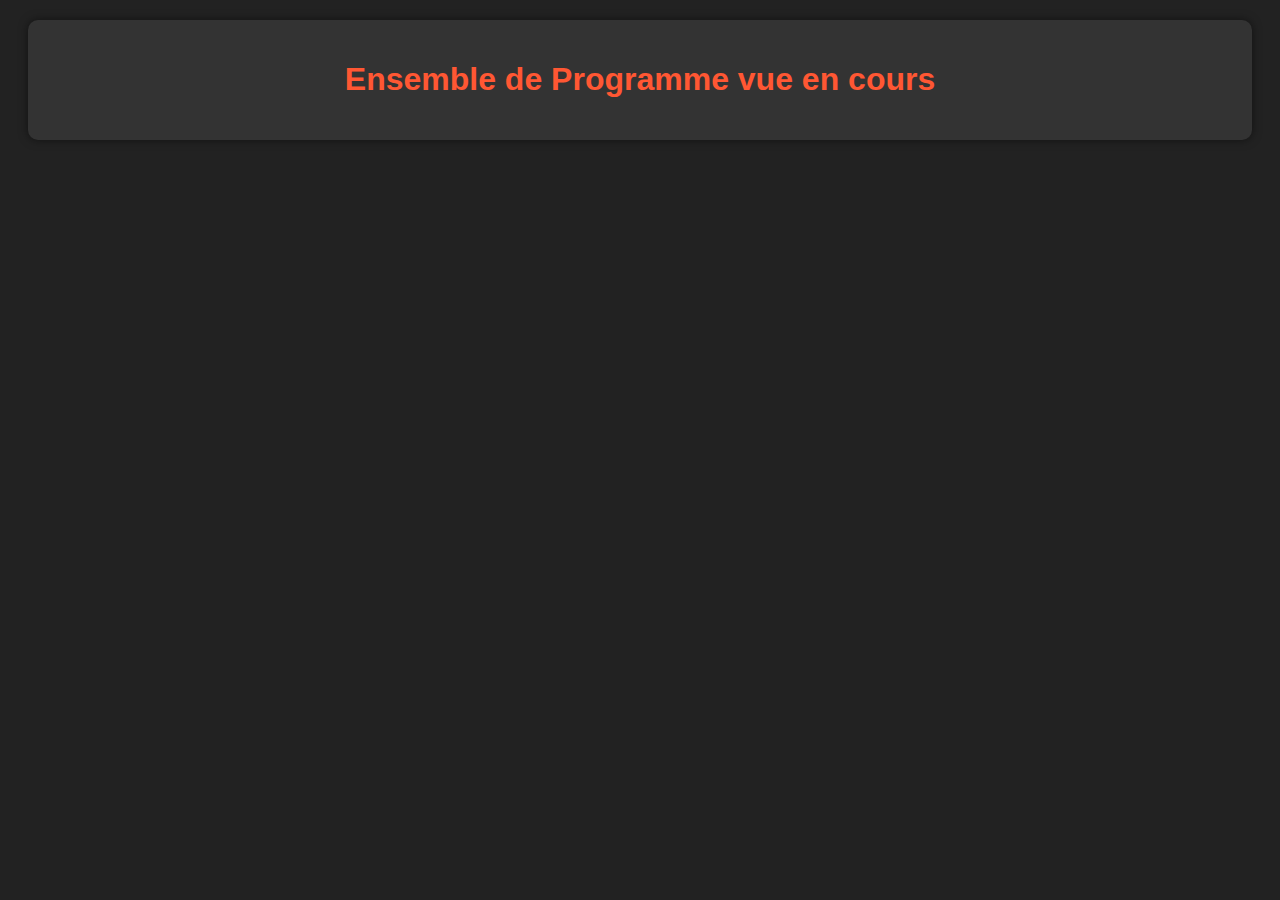
<file: index.html>
<script src="Boucles.js"></script>
<script src="Conditions.js"></script>
<script src="Fonction.js"></script>
<script src="Object.js"></script>
<script src="Tableau.js"></script>
<!DOCTYPE html>
<html lang="fr">
<head>
    <meta charset="UTF-8">
    <meta name="viewport" content="width=device-width, initial-scale=1.0">
    <link rel="stylesheet" href="style.css">
    <title>Mix de script</title>
</head>
<body>
    <div class="container">
        <h1>Ensemble de Programme vue en cours</h1>
        <div class="output" id="output"></div>
    </div>
</body>
</html>
</file>
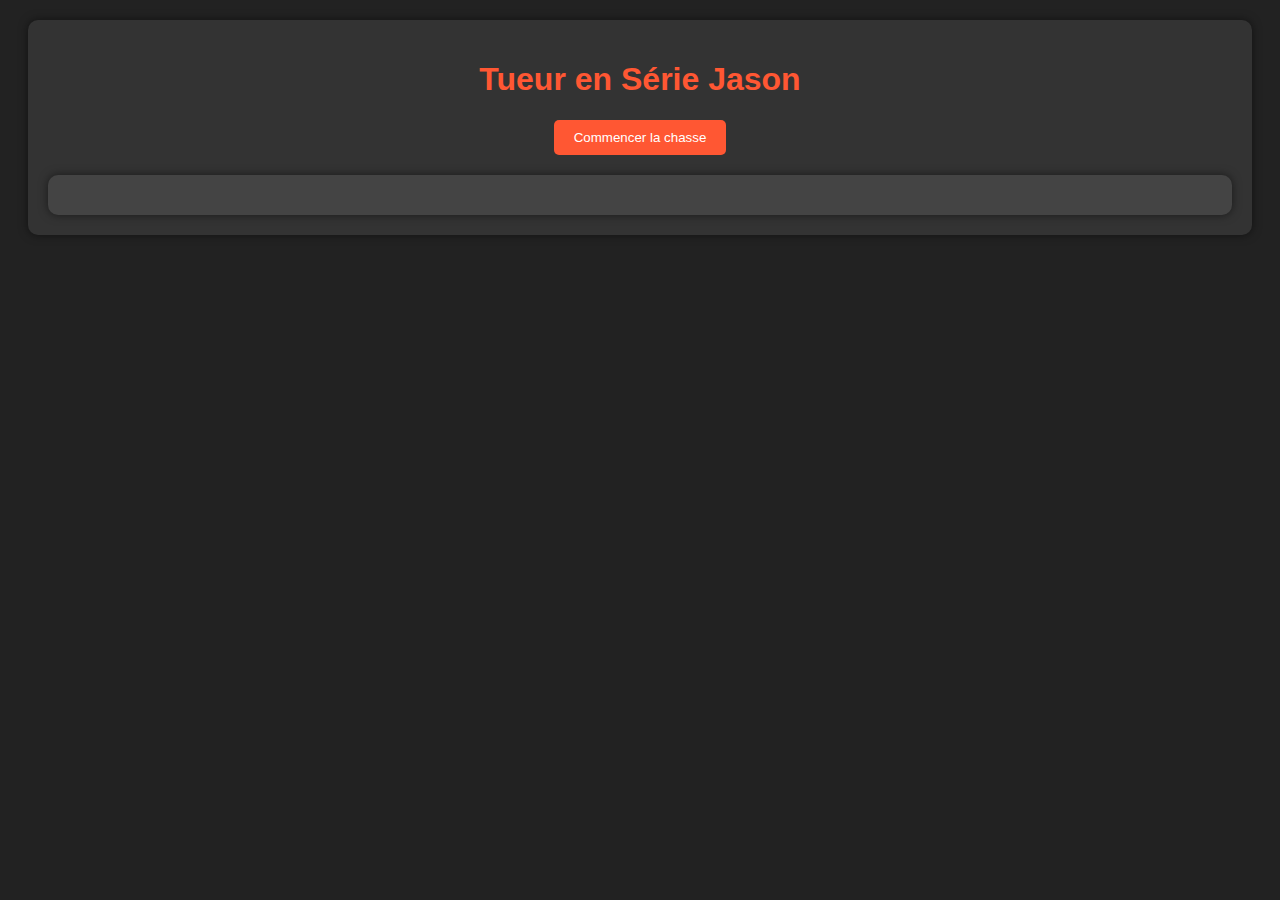
<file: Tueur/index.html>
<!DOCTYPE html>
<html lang="fr">
<head>
    <meta charset="UTF-8">
    <meta name="viewport" content="width=device-width, initial-scale=1.0">
    <link rel="stylesheet" href="styles.css">
    <title>Tueur en Série Jason</title>
</head>
<body>
    <div class="container">
        <h1>Tueur en Série Jason</h1>
        <button id="start-button">Commencer la chasse</button>
        <div id="output" class="output-box"></div>
    </div>
    <script src="script.js"></script>
</body>
</html>
</file>
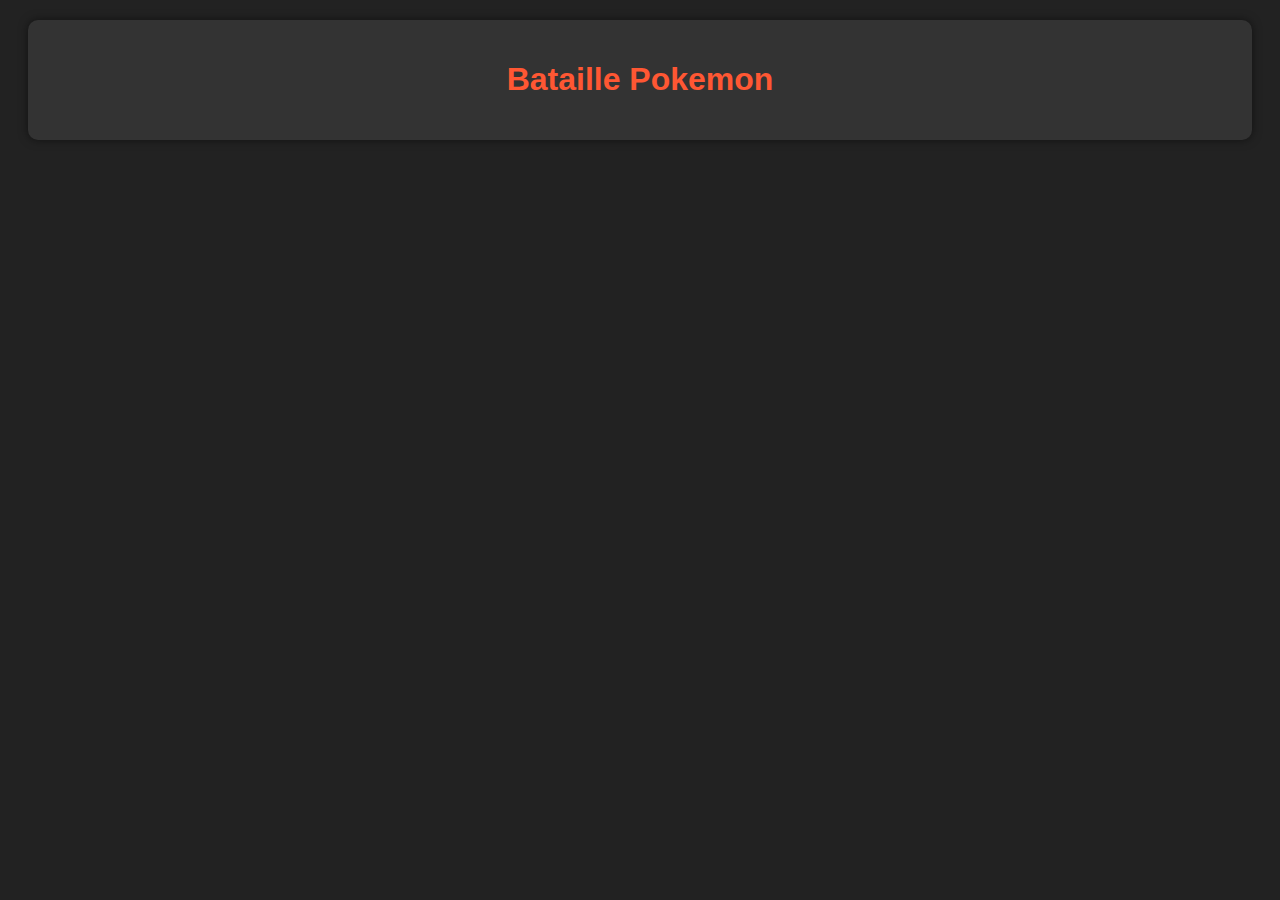
<file: PagePokemon.html>
<!DOCTYPE html>
<html lang="fr">
<head>
    <meta charset="UTF-8">
    <meta name="viewport" content="width=device-width, initial-scale=1.0">
    <link rel="stylesheet" href="style.css">
    <title>Bataille Pokemon</title>
</head>
<body>
    <div class="container">
        <h1>Bataille Pokemon</h1>
        <div class="output" id="output"></div>
    </div>
    <script src="Class.js"></script>
</body>
</html>
</file>
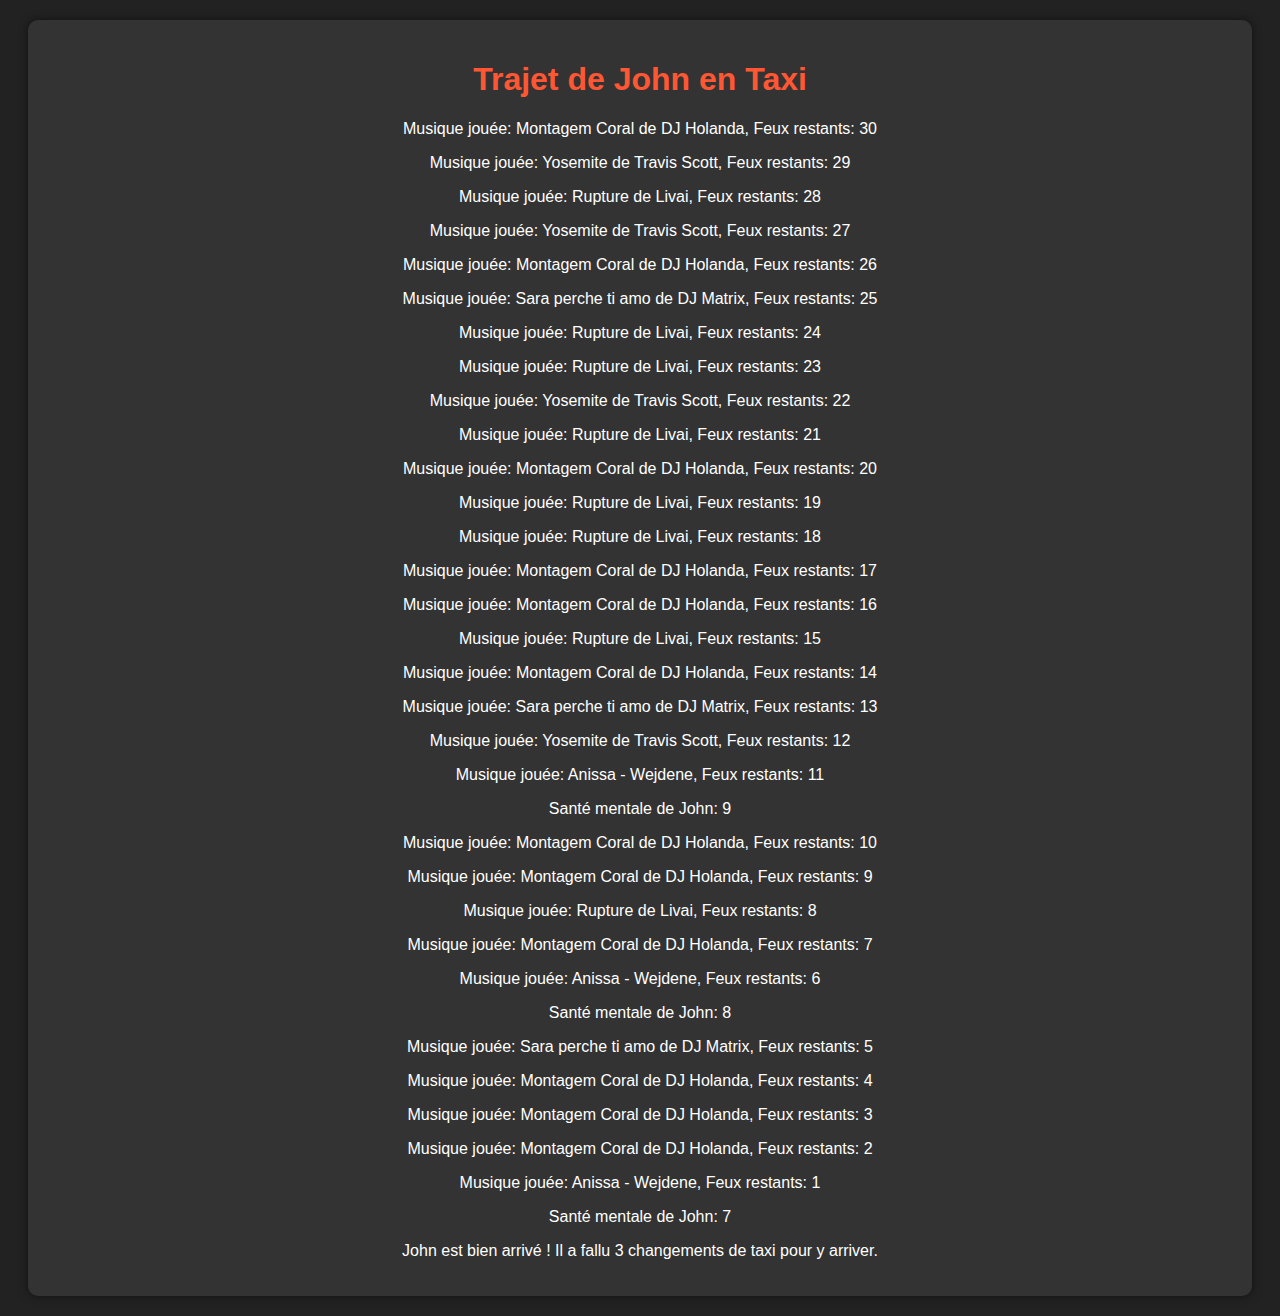
<file: Taxi/HomePage.html>
<!DOCTYPE html>
<html lang="fr">
<head>
    <meta charset="UTF-8">
    <meta name="viewport" content="width=device-width, initial-scale=1.0">
    <link rel="stylesheet" href="style3.css">
    <title>Trajet de John en Taxi</title>
</head>
<body>
    <div class="container">
        <h1>Trajet de John en Taxi</h1>
        <div class="output" id="output"></div>
    </div>
    <script src="Exo1.js"></script>
</body>
</html>
</file>
<file: style.css>
body 
{
    font-family: 'Arial', sans-serif;
    text-align: center;
    background-color: #222;
    color: #fff;
}

.container 
{
    background-color: #333;
    padding: 20px;
    border-radius: 10px;
    margin: 20px;
    box-shadow: 0 0 10px rgba(0, 0, 0, 0.5);
}

h1 
{
    color: #ff5733;
}

button 
{
    background-color: #ff5733;
    color: #fff;
    padding: 10px 20px;
    border: none;
    border-radius: 5px;
    cursor: pointer;
    transition: background-color 0.3s;
}

button:hover 
{
    background-color: #ff4500;
}

.output-box 
{
    background-color: #444;
    color: #fff;
    padding: 20px;
    border-radius: 10px;
    margin-top: 20px;
    box-shadow: 0 0 10px rgba(0, 0, 0, 0.5);
}
</file>
<file: Tueur/styles.css>
body 
{
    font-family: 'Arial', sans-serif;
    text-align: center;
    background-color: #222;
    color: #fff;
}

.container 
{
    background-color: #333;
    padding: 20px;
    border-radius: 10px;
    margin: 20px;
    box-shadow: 0 0 10px rgba(0, 0, 0, 0.5);
}

h1 
{
    color: #ff5733;
}

button 
{
    background-color: #ff5733;
    color: #fff;
    padding: 10px 20px;
    border: none;
    border-radius: 5px;
    cursor: pointer;
    transition: background-color 0.3s;
}

button:hover 
{
    background-color: #ff4500;
}

.output-box 
{
    background-color: #444;
    color: #fff;
    padding: 20px;
    border-radius: 10px;
    margin-top: 20px;
    box-shadow: 0 0 10px rgba(0, 0, 0, 0.5);
}
</file>
<file: Taxi/style3.css>
body 
{
    font-family: 'Arial', sans-serif;
    text-align: center;
    background-color: #222;
    color: #fff;
}

.container 
{
    background-color: #333;
    padding: 20px;
    border-radius: 10px;
    margin: 20px;
    box-shadow: 0 0 10px rgba(0, 0, 0, 0.5);
}

h1 
{
    color: #ff5733;
}

button 
{
    background-color: #ff5733;
    color: #fff;
    padding: 10px 20px;
    border: none;
    border-radius: 5px;
    cursor: pointer;
    transition: background-color 0.3s;
}

button:hover 
{
    background-color: #ff4500;
}

.output-box 
{
    background-color: #444;
    color: #fff;
    padding: 20px;
    border-radius: 10px;
    margin-top: 20px;
    box-shadow: 0 0 10px rgba(0, 0, 0, 0.5);
}
</file>
